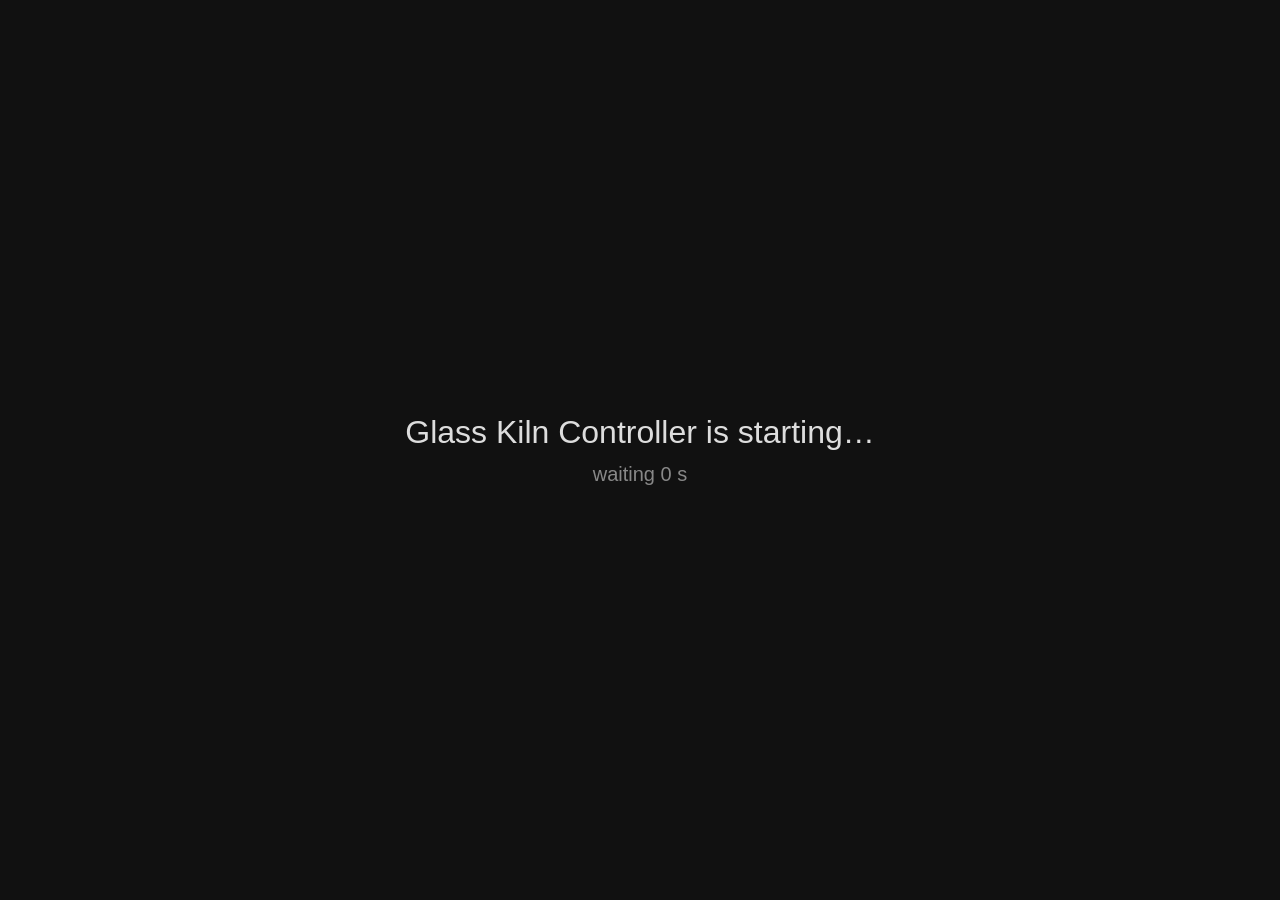
<file: scripts/kiosk-starting.html>
<!doctype html>
<html>
<head>
<meta charset="utf-8">
<title>Glass Kiln Controller</title>
<style>
  html, body { margin: 0; height: 100%; background: #111; color: #ddd;
    font: 32px sans-serif; display: flex; align-items: center; justify-content: center; }
  #elapsed { font-size: 20px; color: #888; margin-top: 12px; text-align: center; }
</style>
</head>
<body>
<div>
  <div>Glass Kiln Controller is starting…</div>
  <div id="elapsed"></div>
</div>
<script>
  // Shown by scripts/kiosk.sh until the app's web server answers. A no-cors
  // fetch can't read the reply, but it only resolves once the server responds.
  const APP = "http://localhost:7000";
  // performance.now() is monotonic; Date.now() jumps when NTP sets the clock at boot.
  const started = performance.now();
  async function poll() {
    try {
      await fetch(APP + "/api/status", { mode: "no-cors", cache: "no-store" });
      location.replace(APP);
      return;
    } catch (e) {}
    const s = Math.round((performance.now() - started) / 1000);
    document.getElementById("elapsed").textContent = "waiting " + s + " s";
    setTimeout(poll, 2000);
  }
  poll();
</script>
</body>
</html>
</file>
